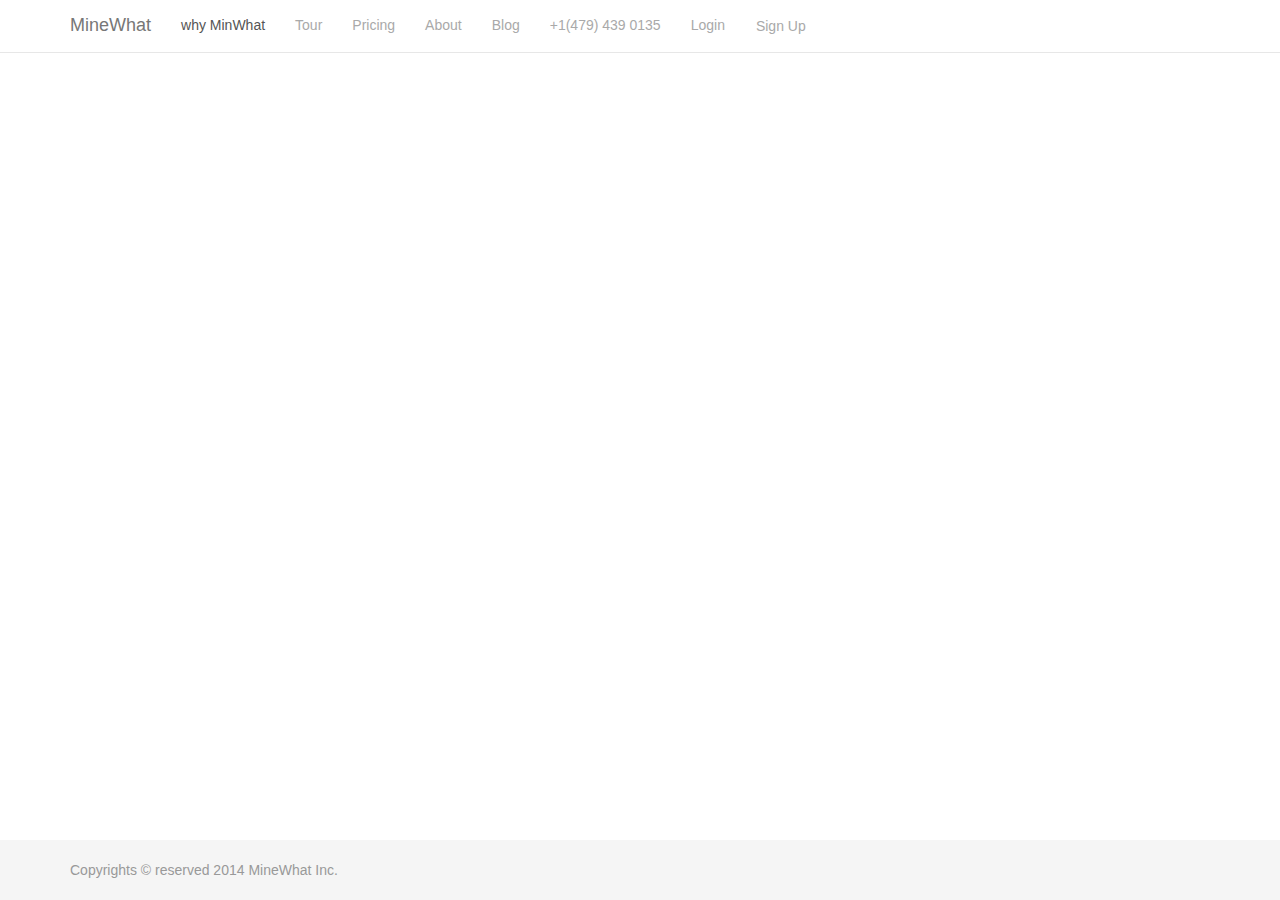
<file: layout.html>
<!DOCTYPE HTML>
<html>
	<head>
		<meta http-equiv="Content-Type" content="text/html; charset=utf-8" />
		<title>MineWhat</title>
		<!-- Bootstrap css -->
		<link rel="stylesheet" href="css/bootstrap.min.css" />
		
		<!-- core stylesheet -->
		<link rel="stylesheet" href="css/main.css" />
		
		
	</head>
	<body>
		<!-- Wrap all page content here -->
<div id="wrap">
  
  <!-- Fixed navbar -->
  <div class="navbar navbar-default navbar-fixed-top">
    <div class="container">
      <div class="navbar-header">
        <button type="button" class="navbar-toggle" data-toggle="collapse" data-target=".navbar-collapse">
          <span class="icon-bar"></span>
          <span class="icon-bar"></span>
          <span class="icon-bar"></span>
        </button>
        <a class="navbar-brand" href="index.html">MineWhat</a>
      </div>
      <div class="collapse navbar-collapse">
        <ul class="nav navbar-nav">
          <li class="active"><a href="whyMW.html">why MinWhat</a></li>
          <li><a href="tour.html">Tour</a></li>
          <li><a href="pricing.html">Pricing</a></li>
          <li><a href="about.html">About</a></li>
          <li><a href="blog.html">Blog</a></li>
          <li><a href="contact.html">+1(479) 439 0135</a></li>
          <li class="vertical-devider"></li>
          <li><a href="login.html">Login</a></li>
          <li><a href="signup.html" class="btn btn-link">Sign Up</a></li>
        </ul>
      </div><!--/.nav-collapse -->
    </div>
  </div>
  
  <!-- Begin page content -->
  <div class="container">
    
  </div>
</div>

<div id="footer">
  <div class="container">
    <p class="text-muted credit">Copyrights &copy; reserved 2014 MineWhat Inc.</p>
  </div>
</div>


<!-- Bootstrap Js -->
<script src="js/bootstrap.min.js"></script>


<!-- Application JS -->
<script src="js/app.js"></script>
	</body>
</html>
</file>
<file: css/main.css>
html,
body {
  height: 100%; }

body {
  padding-top: 70px;
  color: darkgray; }

/* Wrapper for page content to push down footer */
#wrap {
  min-height: 100%;
  height: auto !important;
  height: 100%;
  /* Negative indent footer by its height */
  margin: 0 auto -60px;
  /* Pad bottom by footer height */
  padding: 0 0 60px; }

/* Set the fixed height of the footer here */
#footer {
  height: 60px;
  background-color: #f5f5f5; }

/*
 * Bootstrap styles Change
 * ------------------------------------------
 */
.navbar-default {
  background-color: white; }
  .navbar-default .navbar-nav li > a {
    color: darkgray; }
  .navbar-default .navbar-nav .active > a {
    color: #555555;
    background-color: white; }

.nav-pills > li a, .nav-pills > li a:hover, .nav-pills > li a:focus {
  background-color: white;
  color: darkgray;
  font-size: 16px;
  font-weight: 600px; }
.nav-pills > li.active a, .nav-pills > li.active a:hover, .nav-pills > li.active a:focus {
  background-color: white;
  color: #555555; }

/* Custom page CSS
-------------------------------------------------- */
/*
#wrap { 
  .container {
      padding: 60px 15px 0;
   }
}
*/
.container .credit {
  margin: 20px 0; }

#footer .container {
  padding-left: 15px;
  padding-right: 15px; }
</file>
